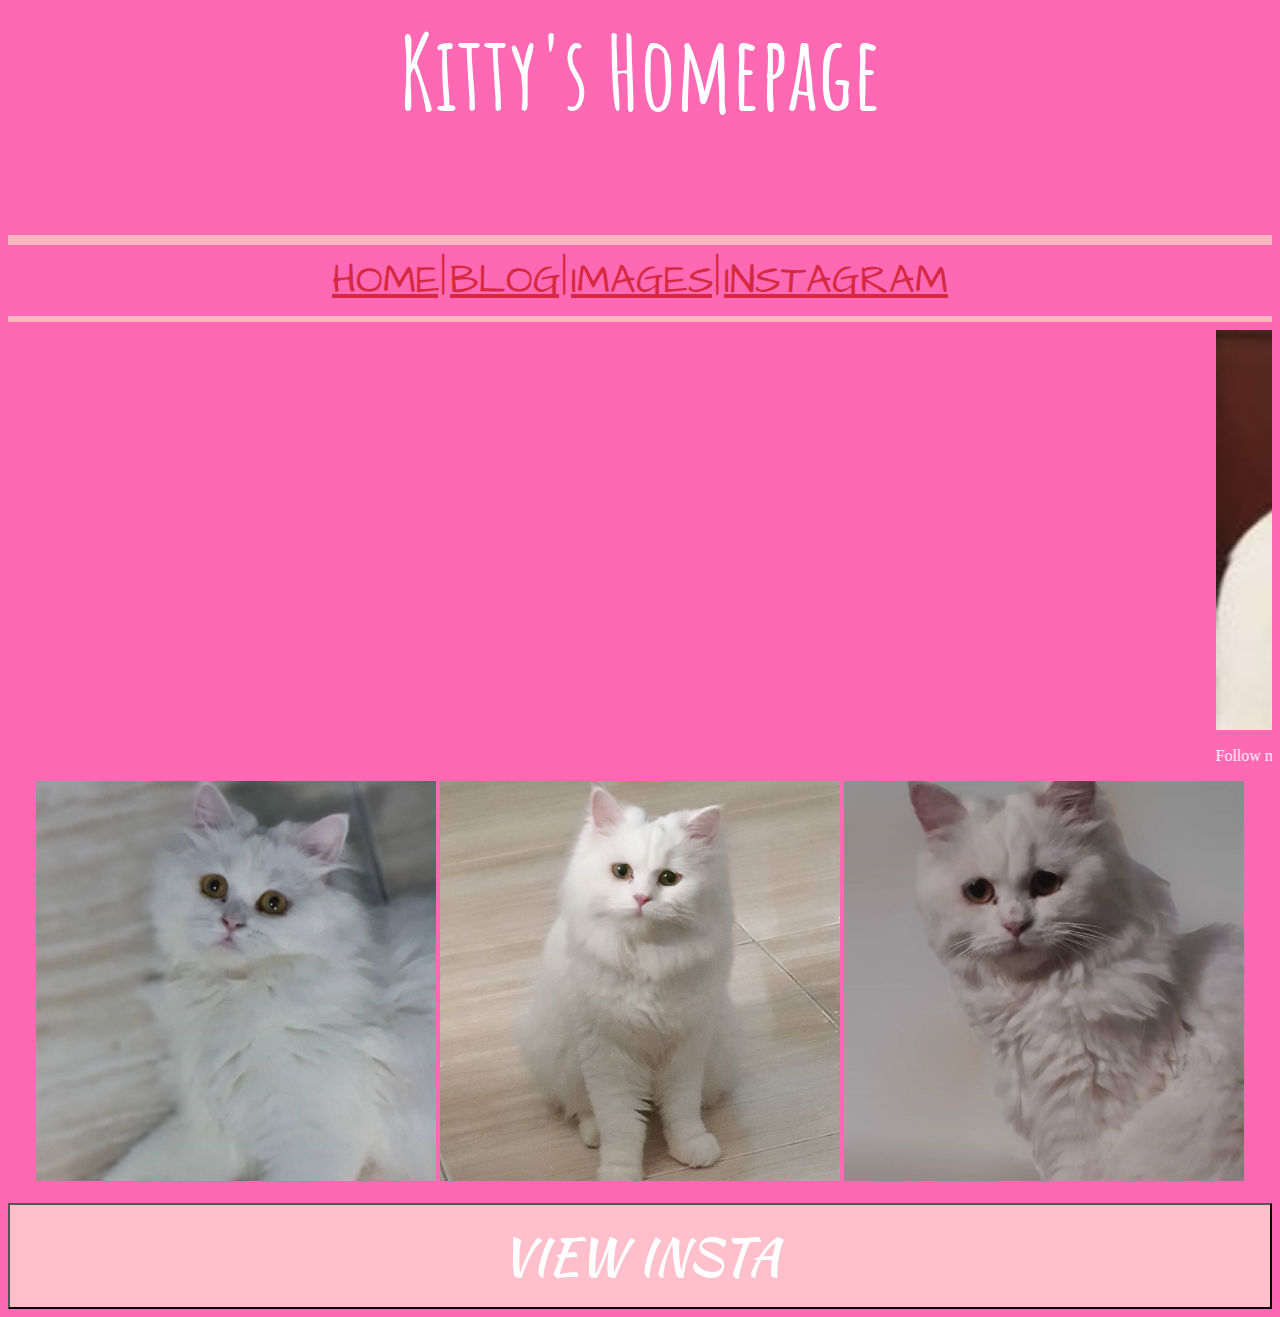
<file: index.html>
<DOCTYPE!>

    <head>
        <title>Kitty's Blog</title>
        <link href="https://fonts.googleapis.com/css2?family=Amatic+SC:wght@700&display=swap" rel="stylesheet">
        <link href="https://fonts.googleapis.com/css2?family=Amatic+SC:wght@700&family=Architects+Daughter&display=swap" rel="stylesheet">
        <link href="https://fonts.googleapis.com/css2?family=Kaushan+Script&display=swap" rel="stylesheet">
        <link href="style.css" rel="stylesheet">
    </head>

    <body bgcolor=#FF69B4 text=white>
        <center>
            <h1>
                <p style="font-size:100px;font-family:Amatic SC"><b>Kitty's Homepage</b></p>
            </h1>
            <hr size=10 color=#FFB6C1>
            <a href="index.html" style="font-family:Architects Daughter;font-size:40px;color:d52941">HOME|</a>
            <a href="blog.html" style="font-family:Architects Daughter;font-size:40px;color:d52941">BLOG|</a>
            <a href="images.html" style="font-family:Architects Daughter;font-size:40px;color:d52941">IMAGES|</a>
            <a href="insta.html" style="font-family:Architects Daughter;font-size:40px;color:d52941">INSTAGRAM</a>
            <hr size=6 color=#FFB6C1>
            <marquee> <img src="img/kitty.jpg" alt="kitty" width=400 height=400><br><p>Follow me @prettykitty.2019! 😻😸😺</p></marquee>
            <img src="img/kitty1.jpg" alt="kitty" width=400 height=400>
            <img src="img/kitty2.jpg" alt="kitty" width=400 height=400>
            <img src="img/kitty3.jpg" alt="kitty" width=400 height=400>
            <br>
            <br>
            <a href="https://www.instagram.com/prettykitty.2019/?hl=af" style="font-family:Kaushan Script;font-size:20px;color:025f1d" target="_blank"><input type="button" class="button" value="VIEW INSTA" /></a>
        </center>
    </body>



</DOCTYPE!>
</file>
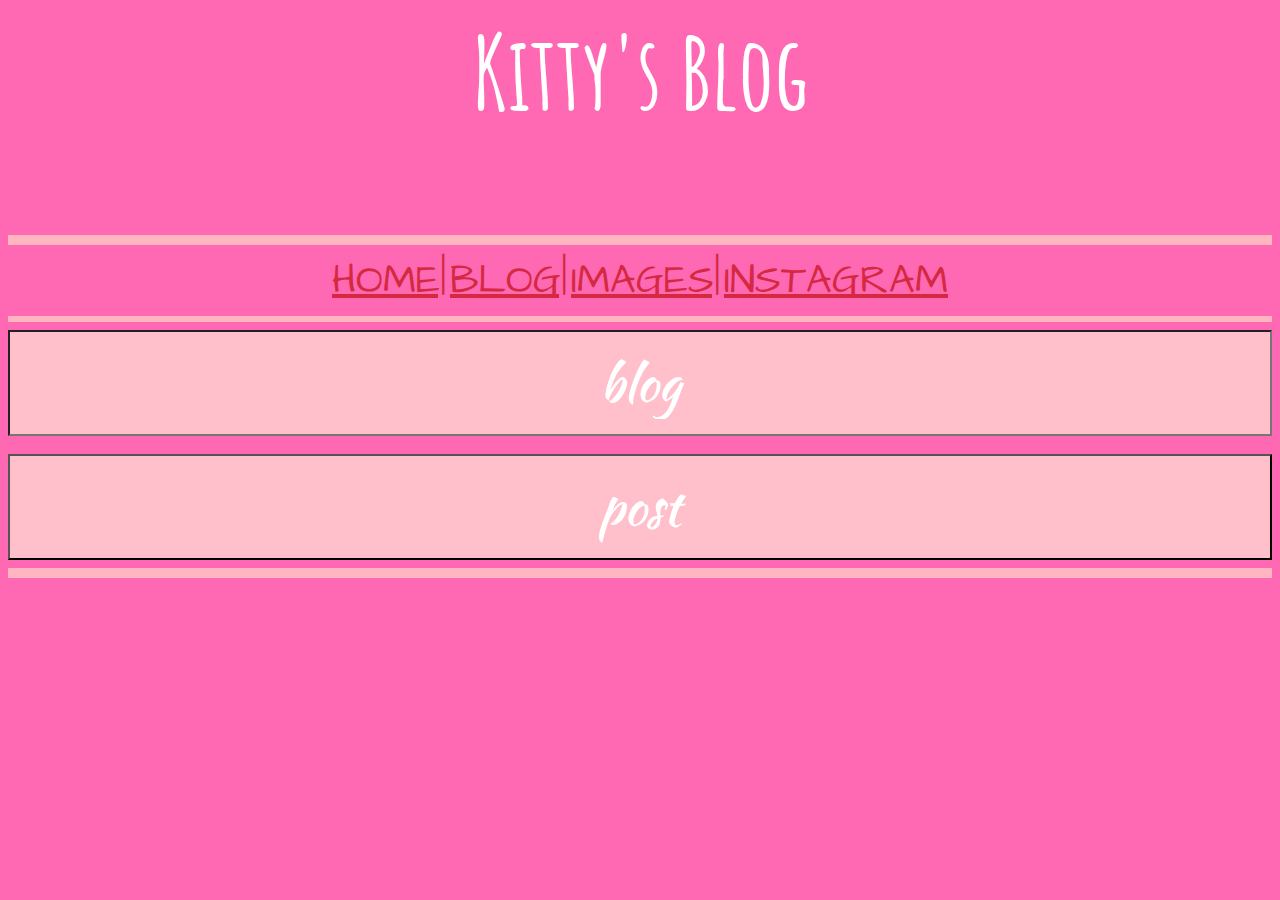
<file: blog.html>
<DOCTYPE!>

    <head>
        <title>Kitty's Blog</title>
        <link href="https://fonts.googleapis.com/css2?family=Amatic+SC:wght@700&display=swap" rel="stylesheet">
        <link href="https://fonts.googleapis.com/css2?family=Amatic+SC:wght@700&family=Architects+Daughter&display=swap" rel="stylesheet">
        <link href="https://fonts.googleapis.com/css2?family=Kaushan+Script&display=swap" rel="stylesheet">
        <link href="style.css" rel="stylesheet">
    </head>

    <body bgcolor=#FF69B4 text=white>
        <center>
            <h1>
                <p style="font-size:100px;font-family:Amatic SC"><b>Kitty's Blog</b></p>
            </h1>
            <hr size=10 color=#FFB6C1>
            <a href="index.html" style="font-family:Architects Daughter;font-size:40px;color:d52941">HOME|</a>
            <a href="blog.html" style="font-family:Architects Daughter;font-size:40px;color:d52941">BLOG|</a>
            <a href="images.html" style="font-family:Architects Daughter;font-size:40px;color:d52941">IMAGES|</a>
            <a href="insta.html" style="font-family:Architects Daughter;font-size:40px;color:d52941">INSTAGRAM</a>
            <hr size=6 color=#FFB6C1>
            <input type="text" class="text" value="blog" />
            <br>
            <br>
            <input type="submit" class="submit" value="post" />
            <hr size=10 color=#FFB6C1>
        </center>
    </body>



</DOCTYPE!>
</file>
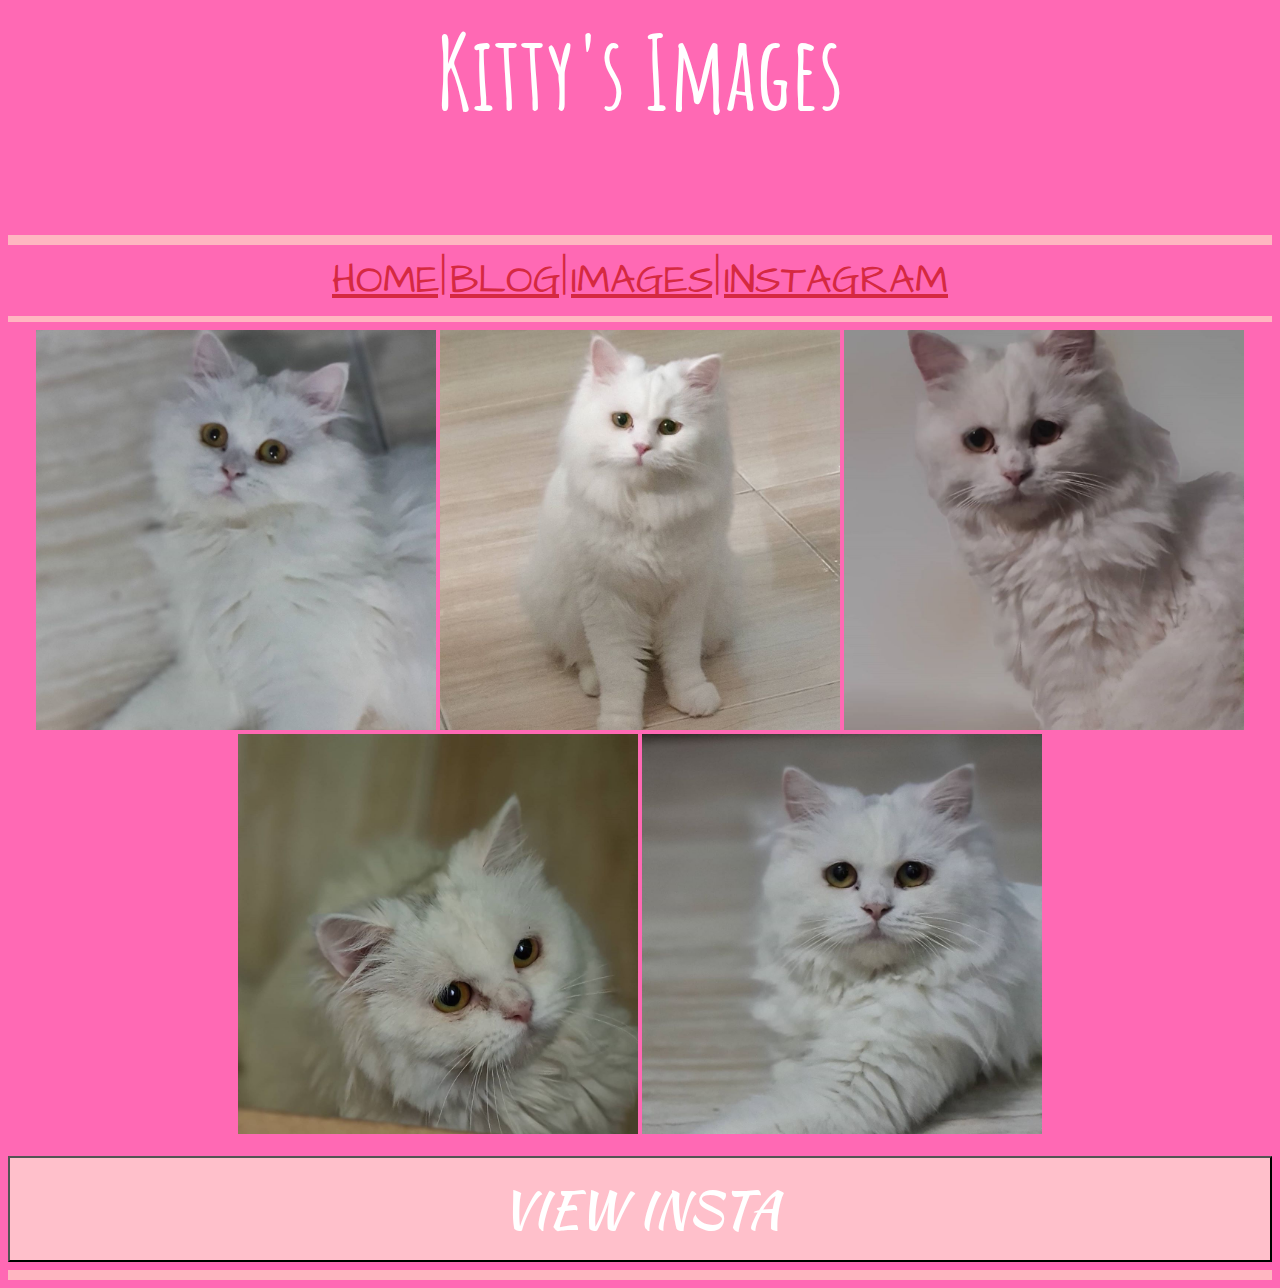
<file: images.html>
<DOCTYPE!>

    <head>
        <title>Kitty's Blog</title>
        <link href="https://fonts.googleapis.com/css2?family=Amatic+SC:wght@700&display=swap" rel="stylesheet">
        <link href="https://fonts.googleapis.com/css2?family=Amatic+SC:wght@700&family=Architects+Daughter&display=swap" rel="stylesheet">
        <link href="https://fonts.googleapis.com/css2?family=Kaushan+Script&display=swap" rel="stylesheet">
        <link href="style.css" rel="stylesheet">
    </head>

    <body bgcolor=#FF69B4 text=white>
        <center>
            <h1>
                <p style="font-size:100px;font-family:Amatic SC"><b>Kitty's Images</b></p>
            </h1>
            <hr size=10 color=#FFB6C1>
            <a href="index.html" style="font-family:Architects Daughter;font-size:40px;color:d52941">HOME|</a>
            <a href="blog.html" style="font-family:Architects Daughter;font-size:40px;color:d52941">BLOG|</a>
            <a href="images.html" style="font-family:Architects Daughter;font-size:40px;color:d52941">IMAGES|</a>
            <a href="insta.html" style="font-family:Architects Daughter;font-size:40px;color:d52941">INSTAGRAM</a>
            <hr size=6 color=#FFB6C1>

            <img src="img/kitty1.jpg" alt="kitty" width=400 height=400>
            <img src="img/kitty2.jpg" alt="kitty" width=400 height=400>
            <img src="img/kitty3.jpg" alt="kitty" width=400 height=400>
            <img src="img/kitty4.jpg" alt="kitty" width=400 height=400>
            <img src="img/kitty5.jpg" alt="kitty" width=400 height=400>
            <br>
            <br>
            <a href="https://www.instagram.com/prettykitty.2019/?hl=af" style="font-family:Kaushan Script;font-size:20px;color:025f1d" target="_blank"><input type="button" class="button" value="VIEW INSTA" /></a>
            <hr size=10 color=#FFB6C1>
        </center>
    </body>
</DOCTYPE!>
</file>
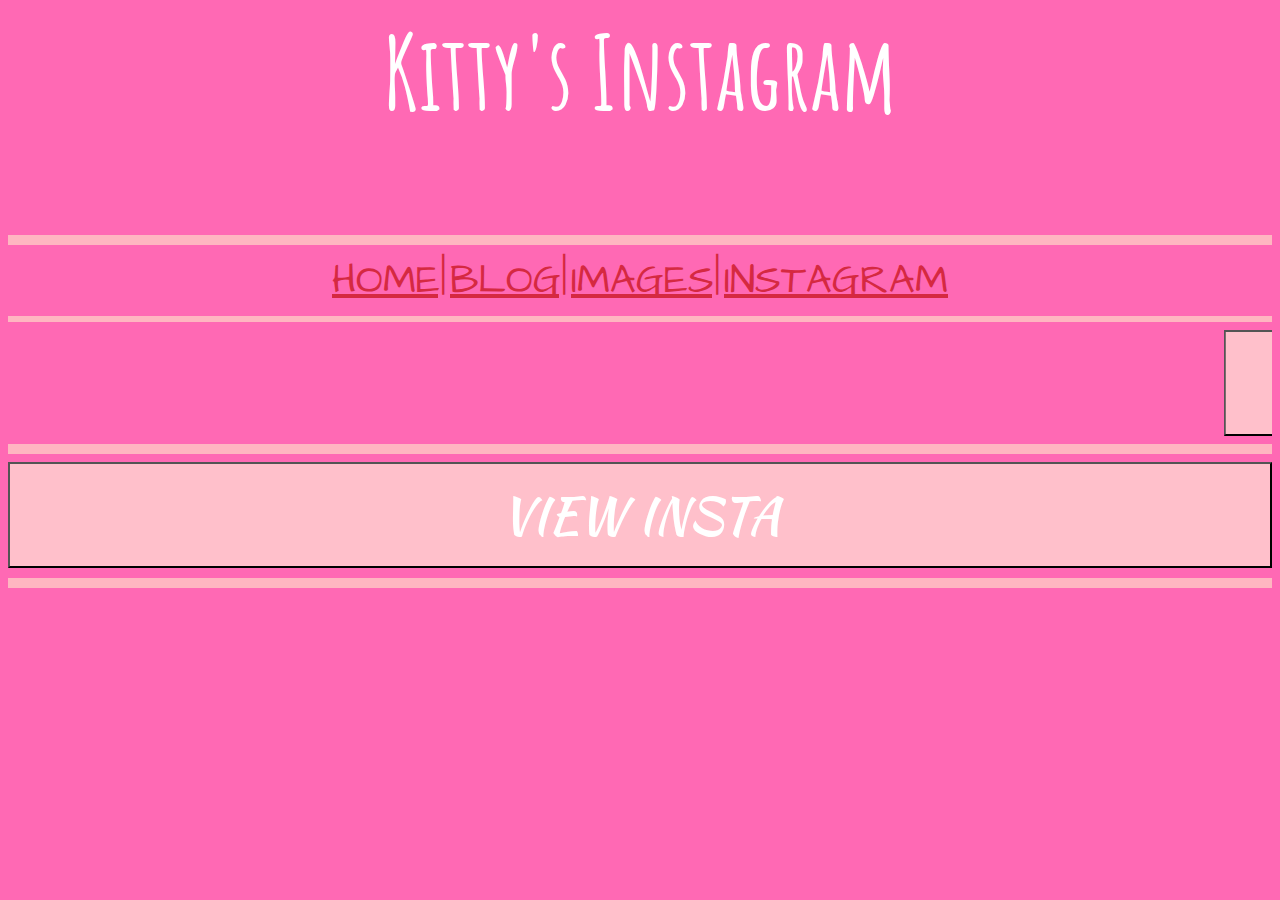
<file: insta.html>
<DOCTYPE!>

    <head>
        <title>Kitty's Blog</title>
        <link href="https://fonts.googleapis.com/css2?family=Amatic+SC:wght@700&display=swap" rel="stylesheet">
        <link href="https://fonts.googleapis.com/css2?family=Amatic+SC:wght@700&family=Architects+Daughter&display=swap" rel="stylesheet">
        <link href="https://fonts.googleapis.com/css2?family=Kaushan+Script&display=swap" rel="stylesheet">
        <link href="style.css" rel="stylesheet">
    </head>

    <body bgcolor=#FF69B4 text=white>
        <center>
            <h1>
                <p style="font-size:100px;font-family:Amatic SC"><b>Kitty's Instagram</b></p>
            </h1>
            <hr size=10 color=#FFB6C1>
            <a href="index.html" style="font-family:Architects Daughter;font-size:40px;color:d52941">HOME|</a>
            <a href="blog.html" style="font-family:Architects Daughter;font-size:40px;color:d52941">BLOG|</a>
            <a href="images.html" style="font-family:Architects Daughter;font-size:40px;color:d52941">IMAGES|</a>
            <a href="insta.html" style="font-family:Architects Daughter;font-size:40px;color:d52941">INSTAGRAM</a>
            <hr size=6 color=#FFB6C1>
            <marquee><a href="https://www.instagram.com/prettykitty.2019/?hl=af" style="font-family:Kaushan Script;font-size:20px;color:025f1d" target="_blank"><input type="button" class="button" value="VIEW INSTA" /></marquee>
            <hr size=10 color=#FFB6C1>
            <a href="https://www.instagram.com/prettykitty.2019/?hl=af" style="font-family:Kaushan Script;font-size:20px;color:025f1d" target="_blank"><input type="button" class="button" value="VIEW INSTA" />
                <hr size=10 color=#FFB6C1>
        </center>
    </body>
</DOCTYPE!>
</file>
<file: style.css>
.button {
    background-color: #FFC0CB;
    color: white;
    text-align: center;
    padding: 15px 32px;
    font-size: 50px;
    font-family: Kaushan Script;
    width: 100%;
    cursor: pointer;
}

.button:hover {
    background-color: #FF1493;
}

th {
    font-size: 50px
}

.text {
    background-color: #FFC0CB;
    color: white;
    text-align: center;
    padding: 15px 32px;
    font-size: 50px;
    font-family: Kaushan Script;
    width: 100%;
    cursor: pointer;
}

.text:hover {
    background-color: #FF1493;
}

th {
    font-size: 50px
}

.submit {
    background-color: #FFC0CB;
    color: white;
    text-align: center;
    padding: 15px 32px;
    font-size: 50px;
    font-family: Kaushan Script;
    width: 100%;
    cursor: pointer;
}

.submit:hover {
    background-color: #FF1493;
}

th {
    font-size: 50px
}
</file>
